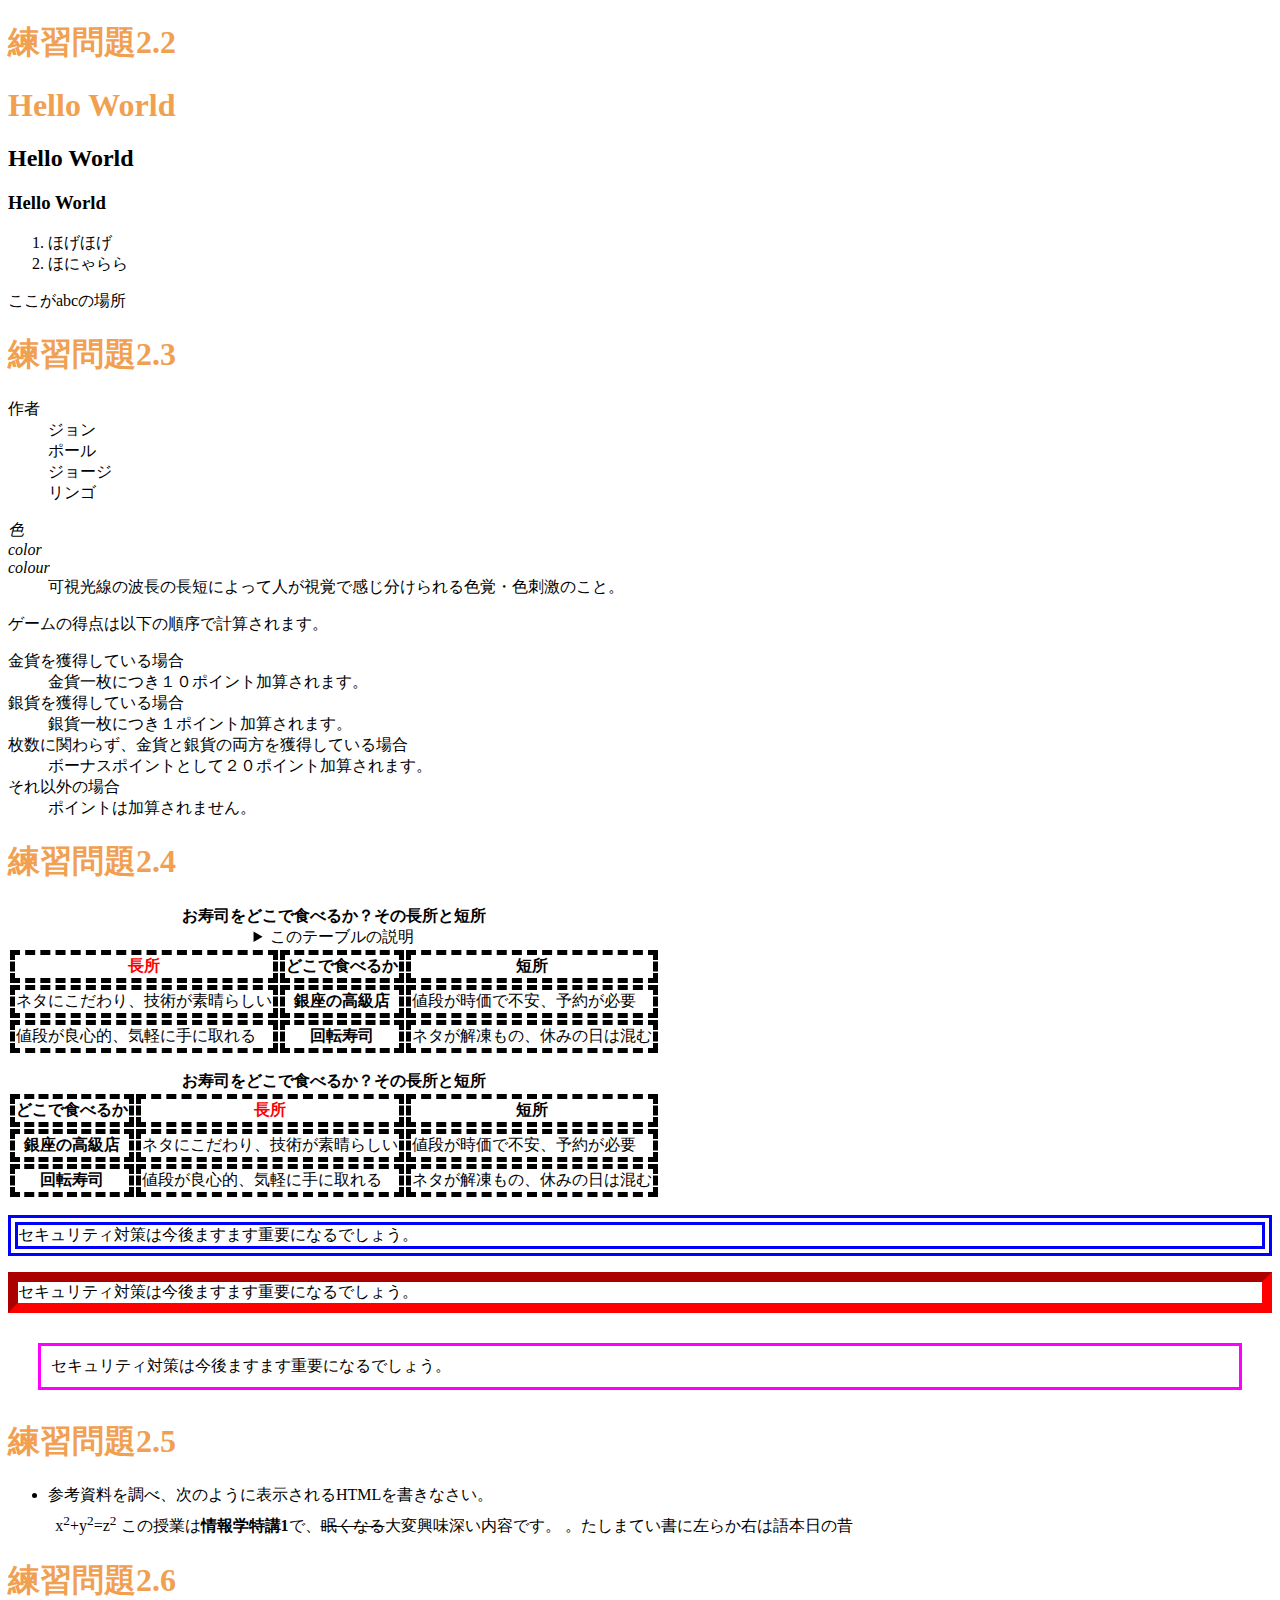
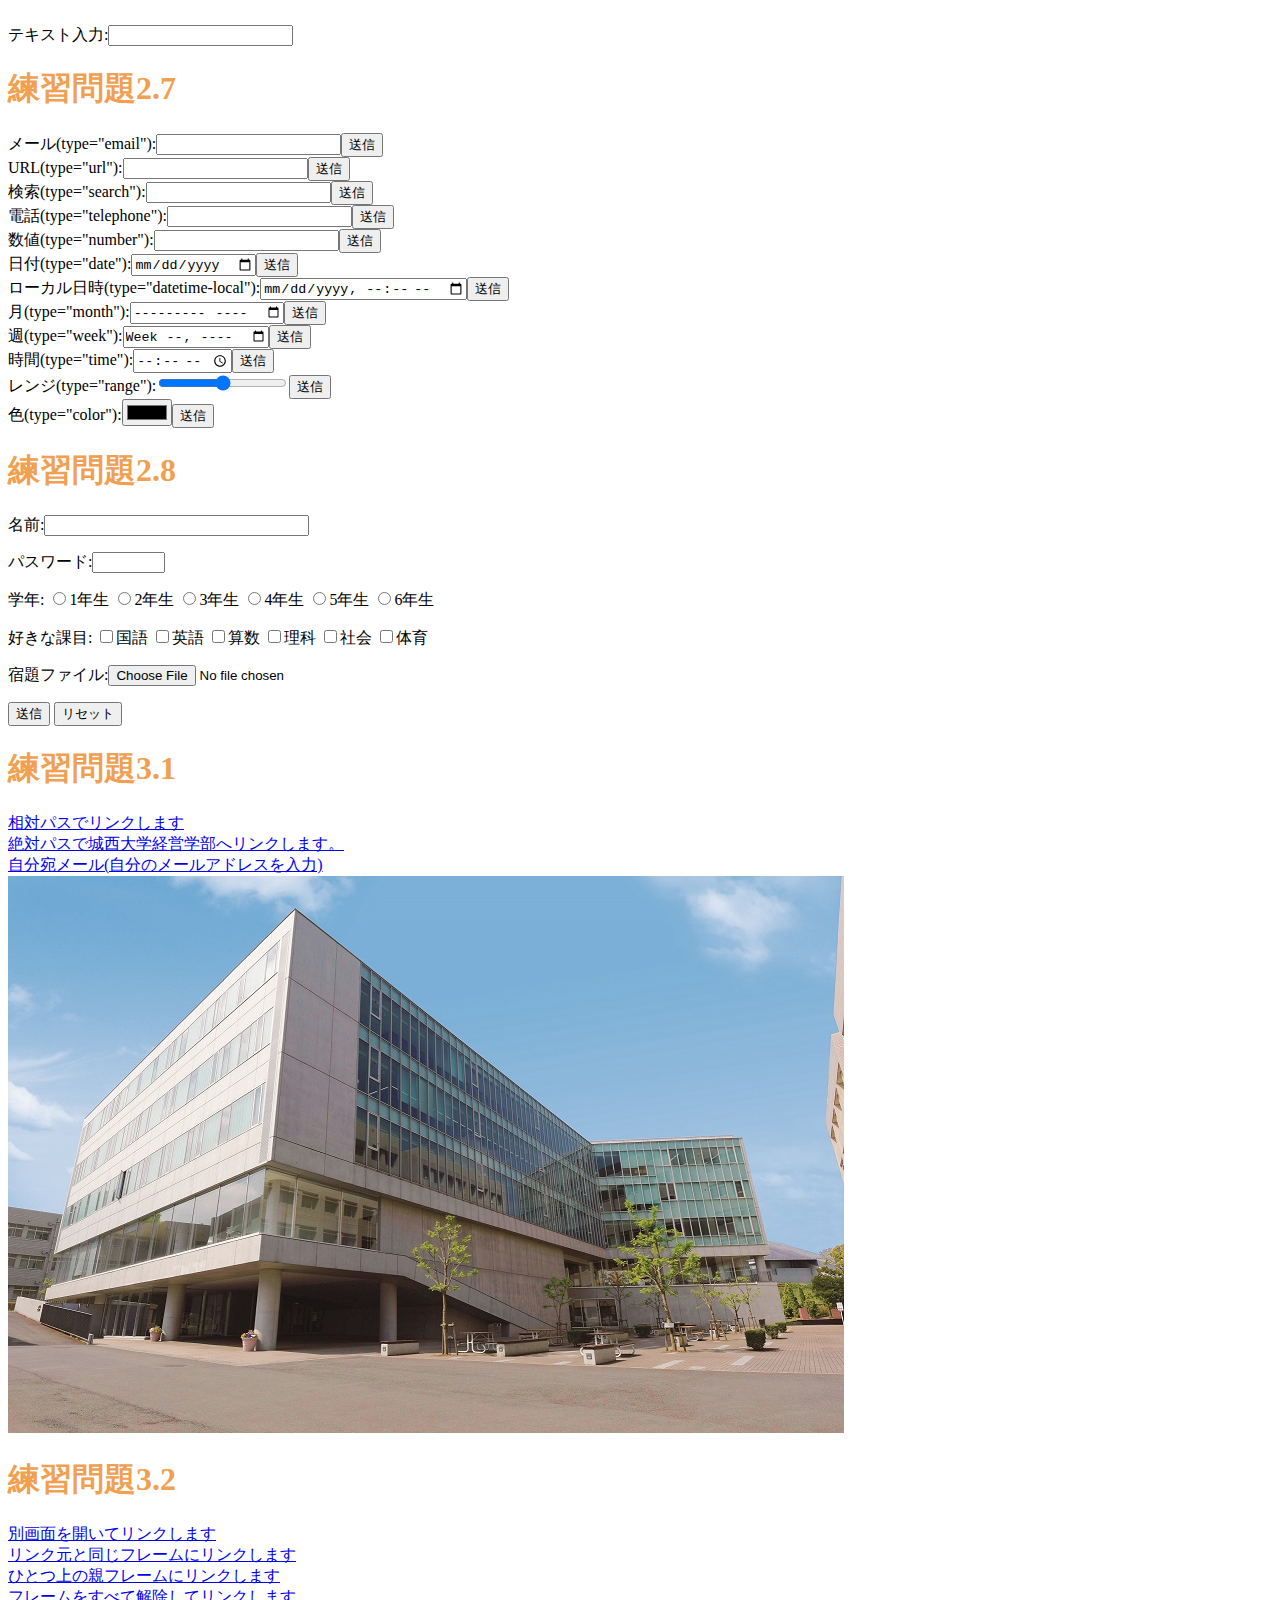
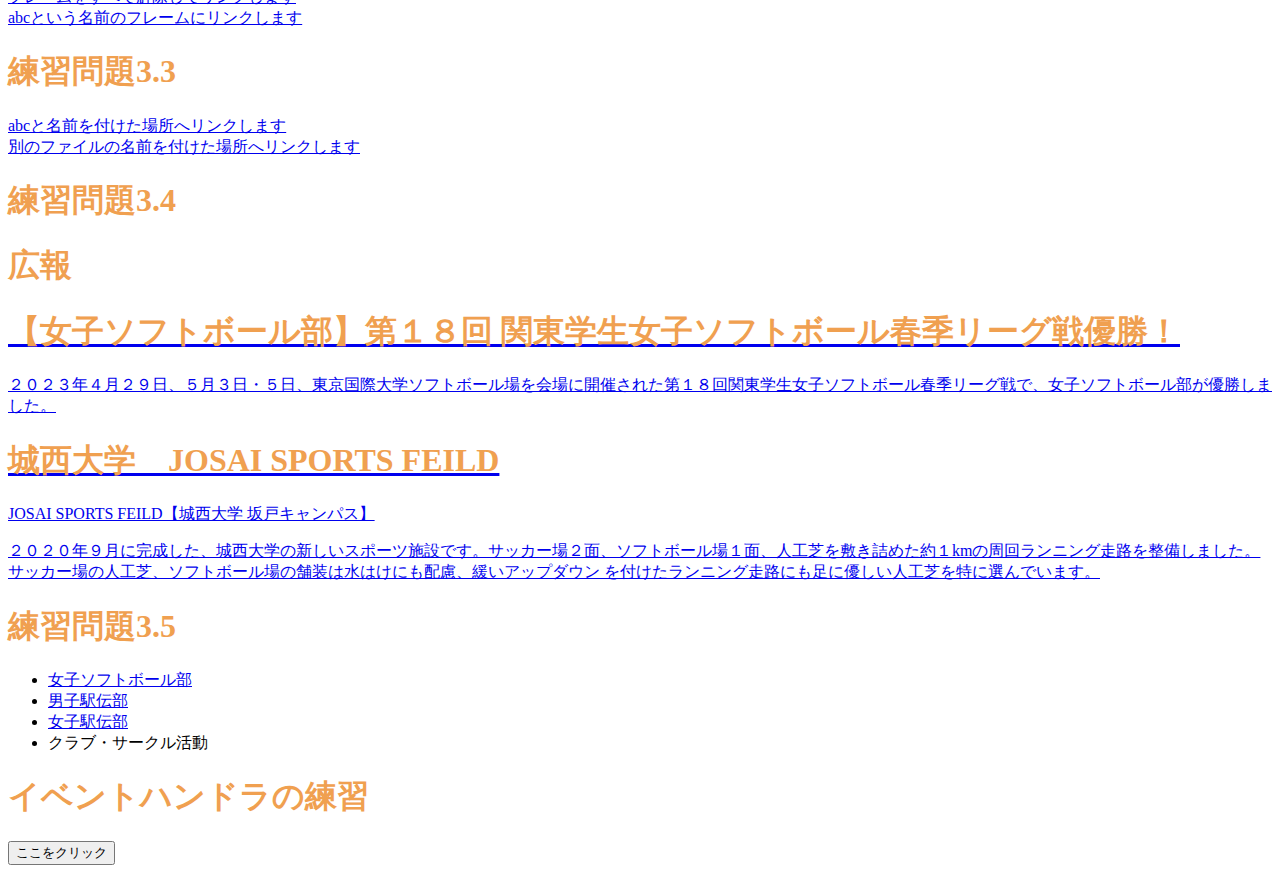
<file: index.html>
<!DOCTYPE html>
<html lang="ja">
<head>
  <meta charset="UTF-8">
  <title>Hello, World!</title>
  <link rel ="stylesheet" href ="mystyle.css">
<script src="myjs/js"></script>
</head>
<body>
<!--文字の大きさの練習-->

<h1>練習問題2.2</h1>

<h1>Hello World</h1>
<h2>Hello World</h2>
<h3>Hello World</h3>
<ol>
<li>ほげほげ</li>
<li>ほにゃらら</li>
</ol>

<a id="abc">ここがabcの場所</a>
  
<h1> 練習問題2.3</h1>

<dl>
<dt>作者</dt>
<dd>ジョン</dd>
<dd>ポール</dd>
<dd>ジョージ</dd>
<dd>リンゴ</dd>
</dl>
<dl>
<dt lang="ja">
<dfn>色</dfn>
</dt>
<dt lang="en-US">
<dfn>color</dfn>
</dt>
<dt lang="en-GB">
<dfn>colour</dfn>
</dt>
<dd>可視光線の波長の長短によって人が視覚で感じ分けられる色覚・色刺激のこと。</dd>
</dl> 
<p>ゲームの得点は以下の順序で計算されます。</p>  
<dl>
<dt>金貨を獲得している場合</dt>
<dd>金貨一枚につき１０ポイント加算されます。</dd>
<dt>銀貨を獲得している場合</dt>
<dd>銀貨一枚につき１ポイント加算されます。</dd>
<dt>枚数に関わらず、金貨と銀貨の両方を獲得している場合</dt>
<dd>ボーナスポイントとして２０ポイント加算されます。</dd>
<dt>それ以外の場合</dt>
<dd>ポイントは加算されません。</dd>
</dl> 

<h1>練習問題2.4</h1>

<table>
<caption>
<strong>お寿司をどこで食べるか？その長所と短所</strong>
<details>
<summary>このテーブルの説明</summary>
<p>以下のテーブルでは、2番目のカラムに寿司店のタイプが入れられています。その左側にそのようなタイプのお店でお寿司を食べる場合の長所が、右側に短所が入れられています。</p>
</details>
</caption>
<thead>
<tr><th class="important">長所</th><th>どこで食べるか</th><th>短所</th></tr>
</thead>
<tbody>
<tr><td>ネタにこだわり、技術が素晴らしい</td>
<th>銀座の高級店</th><td>値段が時価で不安、予約が必要</td></tr>
<tr><td>値段が良心的、気軽に手に取れる</td>
<th>回転寿司</th><td>ネタが解凍もの、休みの日は混む</td></tr>
</tbody>
</table>
<p>
</p><p>
</p><table>
<caption><strong>お寿司をどこで食べるか？その長所と短所</strong></caption>
<thead>
<tr><th>どこで食べるか</th><th class="important">長所</th><th>短所</th></tr>
</thead>
<tbody>
<tr><th>銀座の高級店</th><td>ネタにこだわり、技術が素晴らしい</td><td>値段が時価で不安、予約が必要</td></tr>
<tr><th>回転寿司</th><td>値段が良心的、気軽に手に取れる</td><td>ネタが解凍もの、休みの日は混む</td></tr>
</tbody>
</table>
  
<p class="sample1">セキュリティ対策は今後ますます重要になるでしょう。</p>
<p class="sample2">セキュリティ対策は今後ますます重要になるでしょう。</p>
<p class="sample3">セキュリティ対策は今後ますます重要になるでしょう。</p>

<h1>練習問題2.5</h1>

<ul>
<li>参考資料を調べ、次のように表示されるHTMLを書きなさい。
<p style="margin:1ex">x<sup>2</sup>+y<sup>2</sup>=z<sup>2</sup>
この授業は<b>情報学特講1</b>で、<s>眠くなる</s>大変興味深い内容です。
<bdo dir="rtl">昔の日本語は右から左に書いてました。</bdo></p>
</li>
</ul>

<h1>練習問題2.6</h1>

<p>テキスト入力:<input type="text"></p>

<h1>練習問題2.7</h1>
  
<form action="xxx.php" method="post"><label>メール(type="email"):<input type="email" name="email"></label><input type="submit" value="送信"></form>
<form action="xxx.php" method="post"><label>URL(type="url"):<input type="url" name="url"></label><input type="submit" value="送信"></form>
<form action="xxx.php" method="post"><label>検索(type="search"):<input type="search" name="search"></label><input type="submit" value="送信"></form>
<form action="xxx.php" method="post"><label>電話(type="telephone"):<input type="tel" name="tel"></label><input type="submit" value="送信"></form>                                                           
<form action="xxx.php" method="post"><label>数値(type="number"):<input type="number" name="number"></label><input type="submit" value="送信"></form>
<form action="xxx.php" method="post"><label>日付(type="date"):<input type="date" name="date"></label><input type="submit" value="送信"></form>                                                 
<form action="xxx.php" method="post"><label>ローカル日時(type="datetime-local"):<input type="datetime-local" name="datetime-local"></label><input type="submit" value="送信"></form>
<form action="xxx.php" method="post"><label>月(type="month"):<input type="month" name="month"></label><input type="submit" value="送信"></form>                                                     
<form action="xxx.php" method="post"><label>週(type="week"):<input type="week" name="week"></label><input type="submit" value="送信"></form> 
<form action="xxx.php" method="post"><label>時間(type="time"):<input type="time" name="time"></label><input type="submit" value="送信"></form>                                                     
<form action="xxx.php" method="post"><label>レンジ(type="range"):<input type="range" name="range"></label><input type="submit" value="送信"></form>   
<form action="xxx.php" method="post"><label>色(type="color"):<input type="color" name="color"></label><input type="submit" value="送信"></form>                                                  

<h1>練習問題2.8</h1>
  
<p><label>名前:<input type="text" name="name" size="30" maxlength="20"></label></p>
<p><label>パスワード:<input type="password" name="pass" size="6" maxlength="4"></label></p>
<p>学年:
<label><input type="radio" name="gakunen" value="1">1年生</label>
<label><input type="radio" name="gakunen" value="2">2年生</label>
<label><input type="radio" name="gakunen" value="3">3年生</label>
<label><input type="radio" name="gakunen" value="4">4年生</label>
<label><input type="radio" name="gakunen" value="5">5年生</label>
<label><input type="radio" name="gakunen" value="6">6年生</label>
</p>
  
<p>好きな課目:
<label><input type="checkbox" name="kamoku" value="kokugo">国語</label>
<label><input type="checkbox" name="kamoku" value="eigo">英語</label>
<label><input type="checkbox" name="kamoku" value="sansu">算数</label>
<label><input type="checkbox" name="kamoku" value="rika">理科</label>
<label><input type="checkbox" name="kamoku" value="syakai">社会</label>
<label><input type="checkbox" name="kamoku" value="taiiku">体育</label>
</p>
<p><label>宿題ファイル:<input type="file" name="syukudai"></label></p>
<p>
<input type="submit" value="送信">
<input type="reset" value="リセット">
</p>
  
<h1>練習問題3.1</h1>

<a href="a.html">相対パスでリンクします</a><br>
<a href="https://www.josai.ac.jp/management/">絶対パスで城西大学経営学部へリンクします。</a><br>
<a href="mailto:zm20159@josai.ac.jp">自分宛メール(自分のメールアドレスを入力)</a><br>
<a href="https://www.josai.ac.jp/management/"><img src="./image/keiei_small.jpg" alt="城西大学経営学部"></a>
  
<h1>練習問題3.2</h1>
  
<a href="a.html" target="_blank">別画面を開いてリンクします</a><br>
<a href="a.html" target="_self">リンク元と同じフレームにリンクします</a><br>
<a href="a.html" target="_parent">ひとつ上の親フレームにリンクします</a><br>
<a href="a.html" target="_top">フレームをすべて解除してリンクします</a><br>
<a href="a.html" target="abc">abcという名前のフレームにリンクします</a><br>

<h1>練習問題3.3</h1>
  
<a href="#abc">abcと名前を付けた場所へリンクします</a><br>
<a href="a.html#def">別のファイルの名前を付けた場所へリンクします</a>
  
<h1>練習問題3.4</h1>
  
<aside class="ad">
<h1>広報</h1>
<a href="https://sports.josai.ac.jp/news/nid00000223.html">
<section>
<h1>【女子ソフトボール部】第１８回 関東学生女子ソフトボール春季リーグ戦優勝！</h1>
<p>２０２３年４月２９日、５月３日・５日、東京国際大学ソフトボール場を会場に開催された第１８回関東学生女子ソフトボール春季リーグ戦で、女子ソフトボール部が優勝しました。</p>
</section></a> 
  
<a href="https://www.josai.ac.jp/about/facility/shimokawara/">
<section>
<h1>城西大学　JOSAI SPORTS FEILD</h1>
<p>JOSAI SPORTS FEILD【城西大学 坂戸キャンパス】</p>
<p>２０２０年９月に完成した、城西大学の新しいスポーツ施設です。サッカー場２面、ソフトボール場１面、人工芝を敷き詰めた約１kmの周回ランニング走路を整備しました。サッカー場の人工芝、ソフトボール場の舗装は水はけにも配慮、緩いアップダウン
  を付けたランニング走路にも足に優しい人工芝を特に選んでいます。</p>
</section></a>
</aside>
  
<h1>練習問題3.5</h1>

<nav>
<ul>
<li><a href="https://sports.josai.ac.jp/club/jyosisofuto/">女子ソフトボール部</a></li>
<li><a href="https://sports.josai.ac.jp/club/dansiekiden/">男子駅伝部</a></li>
<li><a href="https://sports.josai.ac.jp/club/josiekiden/">女子駅伝部</a></li>
<li><a>クラブ・サークル活動</a></li>
</ul>
</nav>
  
<h1>イベントハンドラの練習</h1>

<input type="button" value="ここをクリック" ondblclick="alert('Hello, Kageyama!');">


                    
                                                                                                              
                                                                          
                                                                                                              
                                                                                  
                                                                                        
</body>
</html>
</file>
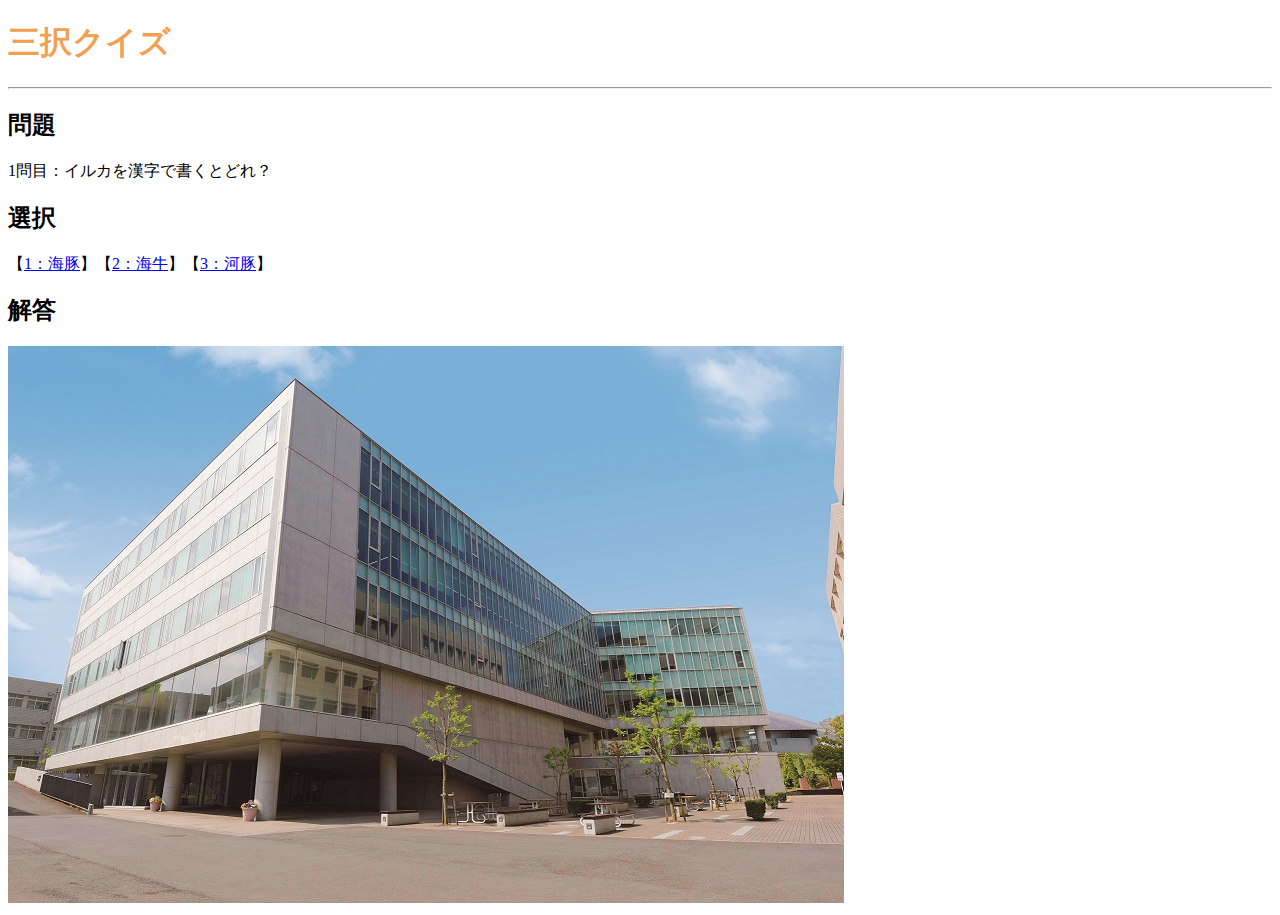
<file: kadai.html>
<!DOCTYPE html>
<html lang="ja">
<head>
  <meta charset="UTF-8">
  <title>kadai</title>
 <link rel ="stylesheet" href ="mystyle.css">
</head>
<body>
<h1>三択クイズ</h1>
<hr>
<h2>問題</h2>
<div id="text_q">1問目：イルカを漢字で書くとどれ？</div>
<h2>選択</h2>
<div id="text_s">【<a href="javascript:anser(1)">1：海豚</a>】【<a href="javascript:anser(2)">2：海牛</a>】【<a href="javascript:anser(3)">3：河豚</a>】</div><h2>解答</h2>
<div id="text_a"></div>
<img src="./image/keiei_small.jpg" alt="城西大学経営学部"></a>
<script type="text/javascript">
//問題と解答
qa = new Array();
qa[0] = ["イルカを漢字で書くとどれ？","海豚","海牛","河豚",1];
qa[1] = ["クラゲを漢字で書くとどれ？","水浮","水母","水星",2];
qa[2] = ["カタツムリを漢字で書くとどれ？","禍牛","鍋牛","蝸牛",3];

//初期設定
q_sel = 3; //選択肢の数

setReady();

//初期設定
function setReady() {
	count = 0; //問題番号
	ansers = new Array(); //解答記録
	
	//最初の問題
	quiz();
}

//問題表示
function quiz() {
	var s, n;
	//問題
	document.getElementById("text_q").innerHTML = (count + 1) + "問目：" + qa[count][0];
	//選択肢
	s = "";
	for (n=1;n<=q_sel;n++) {
		s += "【<a href='javascript:anser(" + n + ")'>" + n + "：" + qa[count][n] + "</a>】";
	}
	document.getElementById("text_s").innerHTML = s;
}

//解答表示
function anser(num) {
	var s;
	s = (count + 1) + "問目：";
	//答え合わせ
	if (num == qa[count][q_sel + 1]) {
		//正解
		ansers[count] = "○";
	} else {
		ansers[count] = "×";
	}
	s += ansers[count] + qa[count][num];
	document.getElementById("text_a").innerHTML = s;
	
	//次の問題を表示
	count++;
	if (count < qa.length) {
		quiz();
	} else {
		//終了
		s = "<table border='2'><caption>成績発表</caption>";
		//1行目
		s += "<tr><th>問題</th>";
		for (n=0;n<qa.length;n++) {
			s += "<th>" + (n+1) + "</th>";
		}
		s += "</tr>";
		//2行目
		s += "<tr><th>成績</th>";
		for (n=0;n<qa.length;n++) {
			s += "<td>" + ansers[n] + "</td>";
		}
		s += "</tr>";
		s += "</table>";
		document.getElementById("text_q").innerHTML = s;
		//次の選択肢
		s = "【<a href='javascript:history.back()'>前のページに戻る</a>】";
		s += "【<a href='javascript:setReady()'>同じ問題を最初から</a>】";
		s += "【<a href=''>次の問題に進む</a>】";
		s += "【<a href ='kadai2.html'> 新しい問題に進む </a> 】";
		document.getElementById("text_s").innerHTML = s;
	}
}
</script>


</body>
</html>
</file>
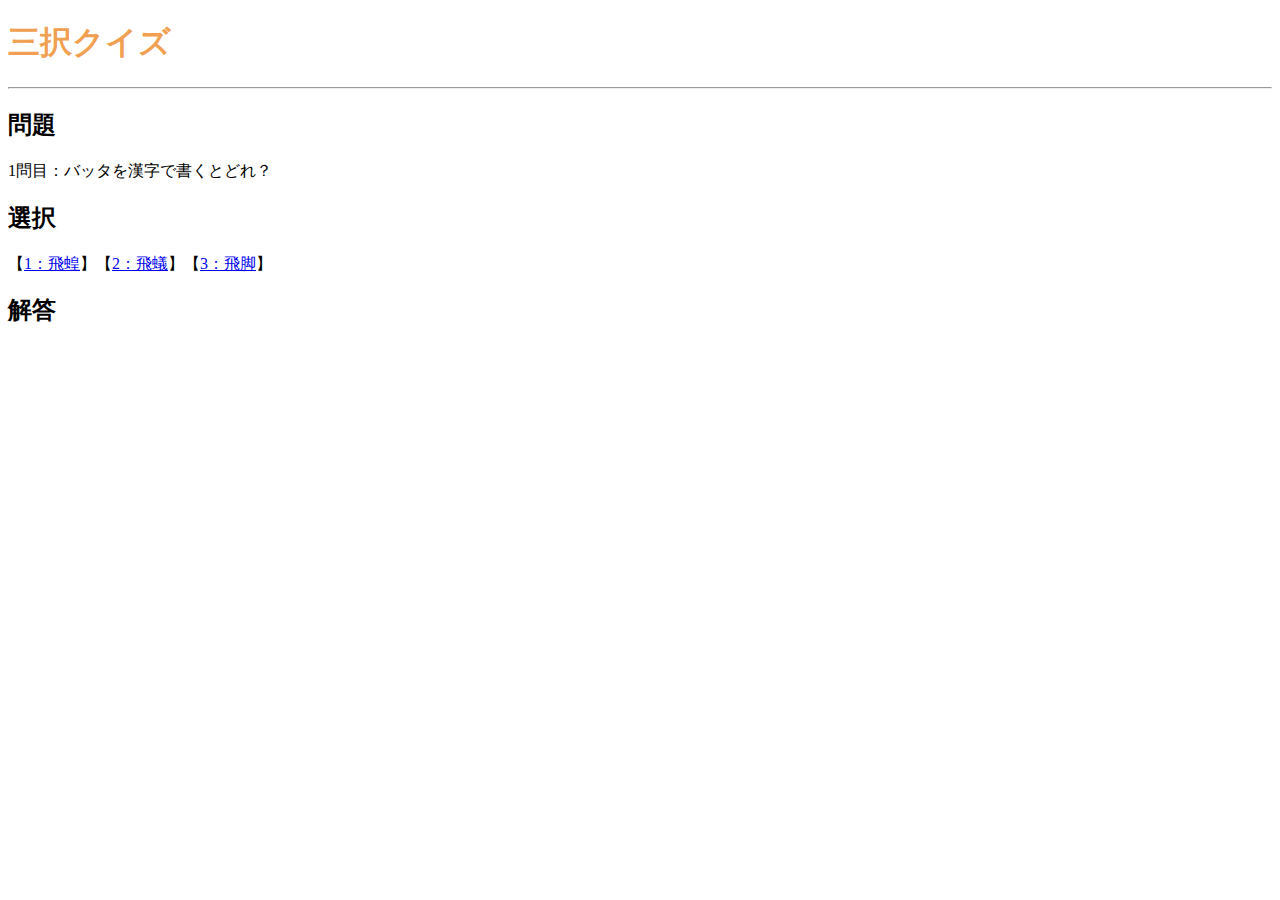
<file: kadai2.html>
<!DOCTYPE html>
<html lang="ja">
<head>
  <meta charset="UTF-8">
  <title>kadai</title>
 <link rel ="stylesheet" href ="mystyle.css">
</head>
<body>
<h1>三択クイズ</h1>
<hr>
<h2>問題</h2>
<div id="text_q">1問目：バッタを漢字で書くとどれ？</div>
<h2>選択</h2>
<div id="text_s">【<a href="javascript:anser(1)">1：飛蝗</a>】【<a href="javascript:anser(2)">2：飛蟻</a>】【<a href="javascript:anser(3)">3：飛脚</a>】</div>
<h2>解答</h2>
<div id="text_a"></div>

<script type="text/javascript">
//問題と解答
qa = new Array();
qa[0] = ["バッタを漢字で書くとどれ？","飛蝗","飛蟻","飛脚",1];
qa[1] = ["タツノオトシゴを英語にするとどれ？","sea fish","sea horse","sea dragon",2];
qa[2] = ["マグロを英語にするとどれ？","funa","suna","tuna",3];


//初期設定
q_sel = 3; //選択肢の数

setReady();

//初期設定
function setReady() {
	count = 0; //問題番号
	ansers = new Array(); //解答記録
	
	//最初の問題
	quiz();
}

//問題表示
function quiz() {
	var s, n;
	//問題
	document.getElementById("text_q").innerHTML = (count + 1) + "問目：" + qa[count][0];
	//選択肢
	s = "";
	for (n=1;n<=q_sel;n++) {
		s += "【<a href='javascript:anser(" + n + ")'>" + n + "：" + qa[count][n] + "</a>】";
	}
	document.getElementById("text_s").innerHTML = s;
}

//解答表示
function anser(num) {
	var s;
	s = (count + 1) + "問目：";
	//答え合わせ
	if (num == qa[count][q_sel + 1]) {
		//正解
		ansers[count] = "○";
	} else {
		ansers[count] = "×";
	}
	s += ansers[count] + qa[count][num];
	document.getElementById("text_a").innerHTML = s;
	
	//次の問題を表示
	count++;
	if (count < qa.length) {
		quiz();
	} else {
		//終了
		s = "<table border='2'><caption>成績発表</caption>";
		//1行目
		s += "<tr><th>問題</th>";
		for (n=0;n<qa.length;n++) {
			s += "<th>" + (n+1) + "</th>";
		}
		s += "</tr>";
		//2行目
		s += "<tr><th>成績</th>";
		for (n=0;n<qa.length;n++) {
			s += "<td>" + ansers[n] + "</td>";
		}
		s += "</tr>";
		s += "</table>";
		document.getElementById("text_q").innerHTML = s;
		//次の選択肢
		s = "【<a href='javascript:history.back()'>前のページに戻る</a>】";
		s += "【<a href='javascript:setReady()'>同じ問題を最初から</a>】";
		s += "【<a href=''>次の問題に進む</a>】";
		s += "【<a href ='kadai3.html'> 新しい問題に進む </a> 】";
		document.getElementById("text_s").innerHTML = s;
	}
}
</script>


</body>
</html>
</file>
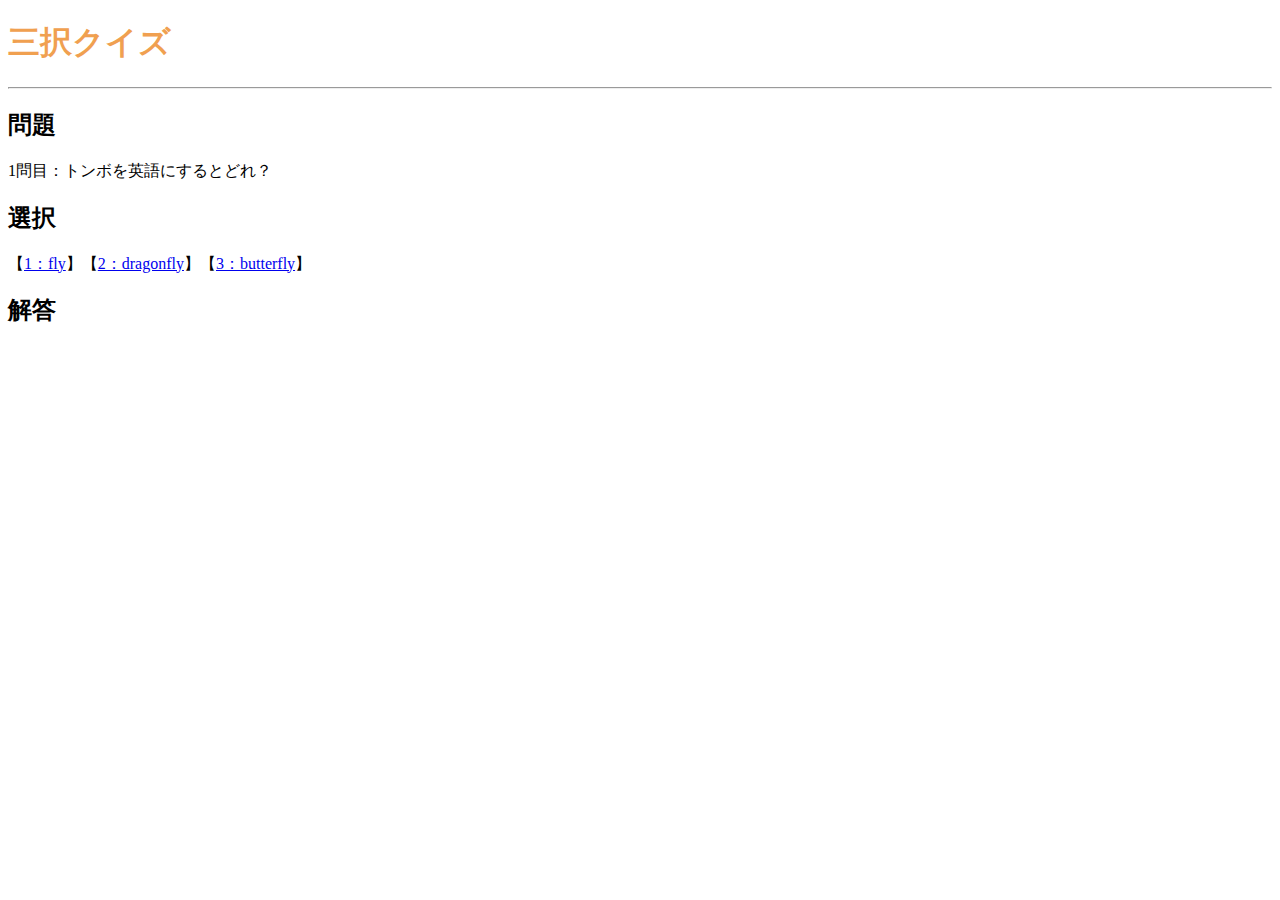
<file: kadai3.html>
<!DOCTYPE html>
<html lang="ja">
<head>
  <meta charset="UTF-8">
  <title>kadai</title>
 <link rel ="stylesheet" href ="mystyle.css">
</head>
<body>
<h1>三択クイズ</h1>
<hr>
<h2>問題</h2>
<div id="text_q">1問目：トンボを英語にするとどれ？</div>
<h2>選択</h2>
<div id="text_s">【<a href="javascript:anser(1)">1：fly</a>】【<a href="javascript:anser(2)">2：dragonfly</a>】【<a href="javascript:anser(3)">3：butterfly</a>】</div>
<h2>解答</h2>
<div id="text_a"></div>

<script type="text/javascript">
//問題と解答
qa = new Array();
qa[0] = ["トンボを英語にするとどれ？","fly","dragonfly","butterfly",2];
qa[1] = ["ヒトデを英語にするとどれ？","starfish","starshell","starmine",1];
qa[2] = ["恒星の中で最も明るい星は？","デネブ","スピカ","シリウス",3];
qa[3] = ["惑星の中で最も重たいのはどれ？","太陽","木星","天王星",2];

//初期設定
q_sel = 3; //選択肢の数

setReady();

//初期設定
function setReady() {
	count = 0; //問題番号
	ansers = new Array(); //解答記録
	
	//最初の問題
	quiz();
}

//問題表示
function quiz() {
	var s, n;
	//問題
	document.getElementById("text_q").innerHTML = (count + 1) + "問目：" + qa[count][0];
	//選択肢
	s = "";
	for (n=1;n<=q_sel;n++) {
		s += "【<a href='javascript:anser(" + n + ")'>" + n + "：" + qa[count][n] + "</a>】";
	}
	document.getElementById("text_s").innerHTML = s;
}

//解答表示
function anser(num) {
	var s;
	s = (count + 1) + "問目：";
	//答え合わせ
	if (num == qa[count][q_sel + 1]) {
		//正解
		ansers[count] = "○";
	} else {
		ansers[count] = "×";
	}
	s += ansers[count] + qa[count][num];
	document.getElementById("text_a").innerHTML = s;
	
	//次の問題を表示
	count++;
	if (count < qa.length) {
		quiz();
	} else {
		//終了
		s = "<table border='2'><caption>成績発表</caption>";
		//1行目
		s += "<tr><th>問題</th>";
		for (n=0;n<qa.length;n++) {
			s += "<th>" + (n+1) + "</th>";
		}
		s += "</tr>";
		//2行目
		s += "<tr><th>成績</th>";
		for (n=0;n<qa.length;n++) {
			s += "<td>" + ansers[n] + "</td>";
		}
		s += "</tr>";
		s += "</table>";
		document.getElementById("text_q").innerHTML = s;
		//次の選択肢
		s = "【<a href='javascript:history.back()'>前のページに戻る</a>】";
		s += "【<a href='javascript:setReady()'>同じ問題を最初から</a>】";
		s += "【<a href=''>次の問題に進む</a>】";
		document.getElementById("text_s").innerHTML = s;
	}
}
</script>


</body>
</html>
</file>
<file: mystyle.css>
h1 { color: #F0A050;  }
th, td { border: dashed thick black; }
th.important { color: red; }
p.sample1 {border: double 10px #0000ff;}
p.sample2 {border: inset 10px #ff0000;}
p.sample3 {margin: 30px 30px;padding: 10px;border:
medium solid #ff00ff;}
</file>
